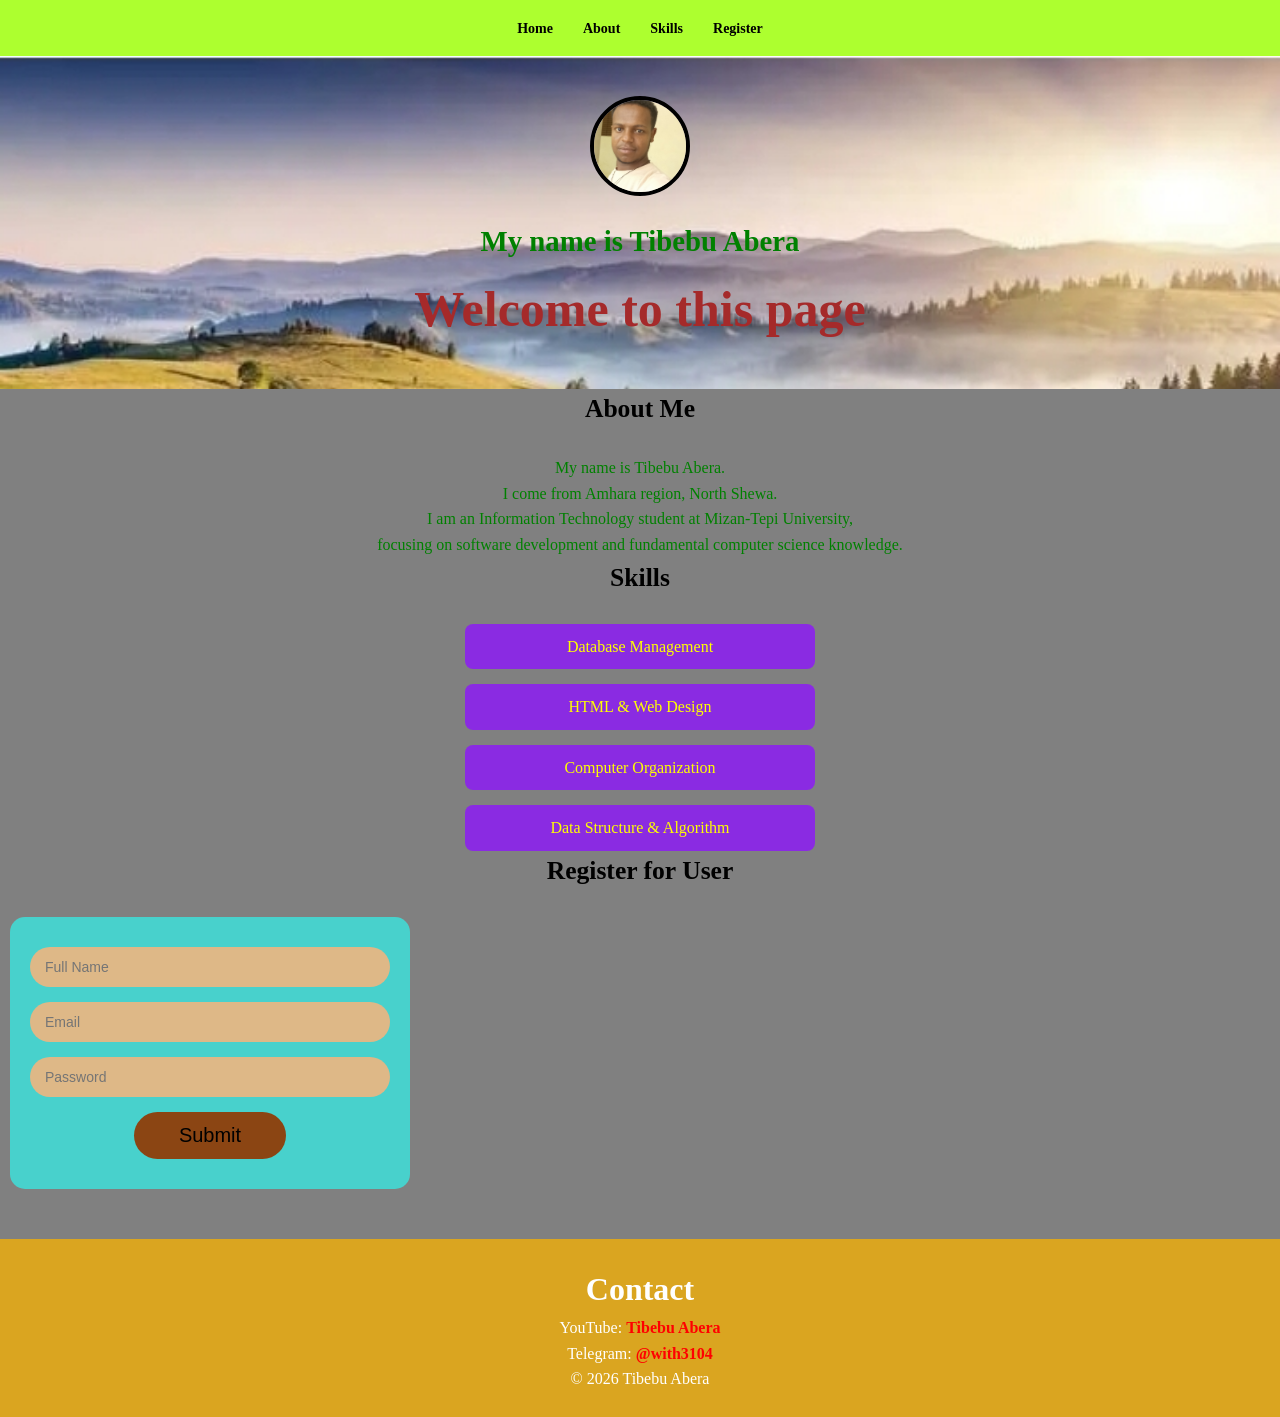
<file: index.html>
<!DOCTYPE html>
<html lang="am">
<head>
    <meta charset="UTF-8">
    <meta name="viewport" content="width=device-width, initial-scale=1.0">
    <title>Tibebu Abera | Portfolio</title>
    <link rel="stylesheet" href="style.css">
</head>
<body>
    <nav>
        <ul>
            <li><a href="#">Home</a></li>
            <li><a href="#about">About</a></li>
            <li><a href="#skills">Skills</a></li>
            <li><a href="#register">Register</a></li>
        </ul>
    </nav>

    <section id="home" class="hero">
        <img src="rr.jpg" alt="Tibebu Abera" class="profile-img">
        <h1>My name is <span>Tibebu Abera</span></h1>
        <p class="subtitle">Welcome to this page</p>
    </section>

    <section id="about" class="container">
        <h2 class="section-title">About Me</h2>
        <p>My name is Tibebu Abera. <br /> I come from Amhara region, North Shewa.</p>
        <p>I am an Information Technology student at Mizan-Tepi University, <br /> focusing on software development and fundamental computer science knowledge.</p>
    </section>

    <section id="skills" class="container">
        <h2 class="section-title">Skills</h2>
        <div class="skills-grid">
            <div class="skill-card">Database Management</div>
            <div class="skill-card">HTML & Web Design</div>
            <div class="skill-card">Computer Organization</div>
            <div class="skill-card">Data Structure & Algorithm</div>
        </div>
    </section>

    <section id="register" class="container">
        <h2 class="section-title">Register for User</h2>
        <div class="register-box">
            <form>
                <input type="text" placeholder="Full Name" required>
                <input type="email" placeholder="Email" required>
                <input type="password" placeholder="Password" required>
                <button type="submit">Submit</button>
            </form>
        </div>
    </section>

    <footer>
        <div class="contact">
            <h1>Contact</h1>
            <p>YouTube: <a href="https://youtube.com/@TibebuAbera">Tibebu Abera</a></p>
            <p>Telegram: <a href="https://t.me/with3104">@with3104</a></p>
        </div>
        <p class="copy">&copy; 2026 Tibebu Abera</p>
    </footer>
</body>
</html>
</file>
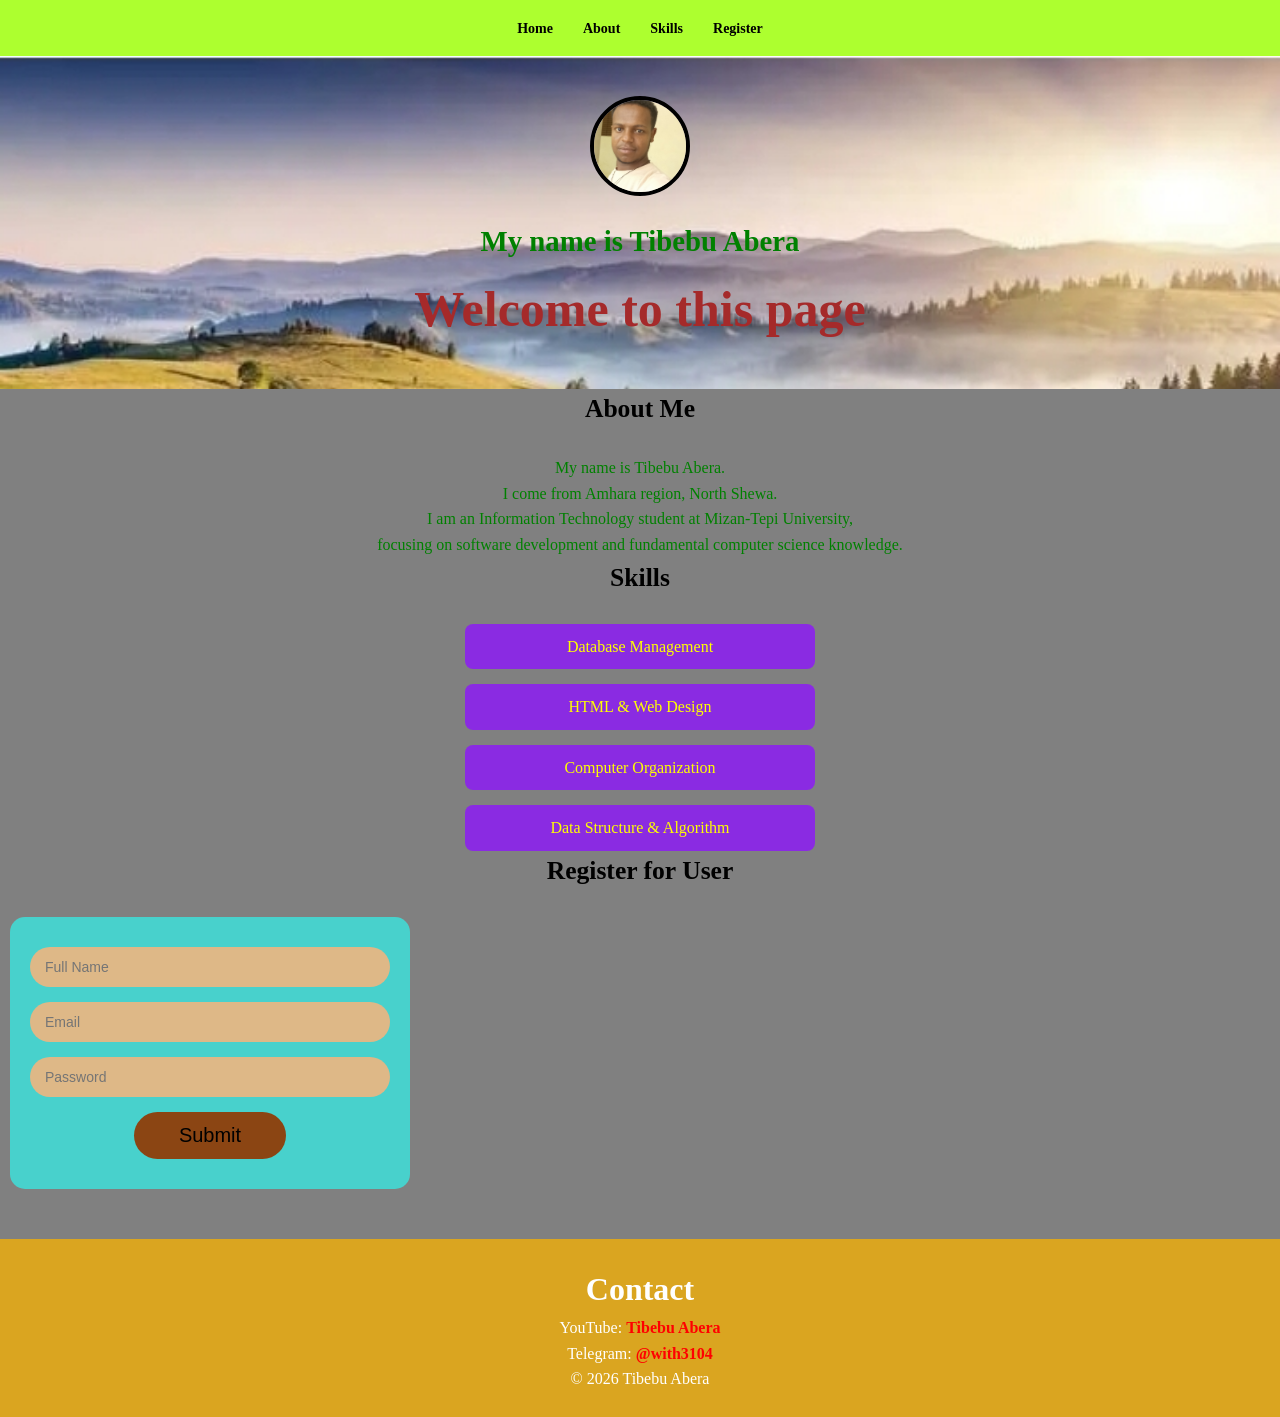
<file: idex.html>
<!DOCTYPE html>
<html lang="am">
<head>
    <meta charset="UTF-8">
    <meta name="viewport" content="width=device-width, initial-scale=1.0">
    <title>Tibebu Abera | Portfolio</title>
    <link rel="stylesheet" href="tibebu .css">
</head>
<body>
    <nav>
        <ul>
            <li><a href="#">Home</a></li>
            <li><a href="#about">About</a></li>
            <li><a href="#skills">Skills</a></li>
            <li><a href="#register">Register</a></li>
        </ul>
    </nav>

    <section id="home" class="hero">
        <img src="rr.jpg" alt="Tibebu Abera" class="profile-img">
        <h1>My name is <span>Tibebu Abera</span></h1>
        <p class="subtitle">Welcome to this page</p>
    </section>

    <section id="about" class="container">
        <h2 class="section-title">About Me</h2>
        <p>My name is Tibebu Abera. <br /> I come from Amhara region, North Shewa.</p>
        <p>I am an Information Technology student at Mizan-Tepi University, <br /> focusing on software development and fundamental computer science knowledge.</p>
    </section>

    <section id="skills" class="container">
        <h2 class="section-title">Skills</h2>
        <div class="skills-grid">
            <div class="skill-card">Database Management</div>
            <div class="skill-card">HTML & Web Design</div>
            <div class="skill-card">Computer Organization</div>
            <div class="skill-card">Data Structure & Algorithm</div>
        </div>
    </section>

    <section id="register" class="container">
        <h2 class="section-title">Register for User</h2>
        <div class="register-box">
            <form>
                <input type="text" placeholder="Full Name" required>
                <input type="email" placeholder="Email" required>
                <input type="password" placeholder="Password" required>
                <button type="submit">Submit</button>
            </form>
        </div>
    </section>

    <footer>
        <div class="contact">
            <h1>Contact</h1>
            <p>YouTube: <a href="https://youtube.com/@TibebuAbera">Tibebu Abera</a></p>
            <p>Telegram: <a href="https://t.me/with3104">@with3104</a></p>
        </div>
        <p class="copy">&copy; 2026 Tibebu Abera</p>
    </footer>
</body>
</html>
</file>
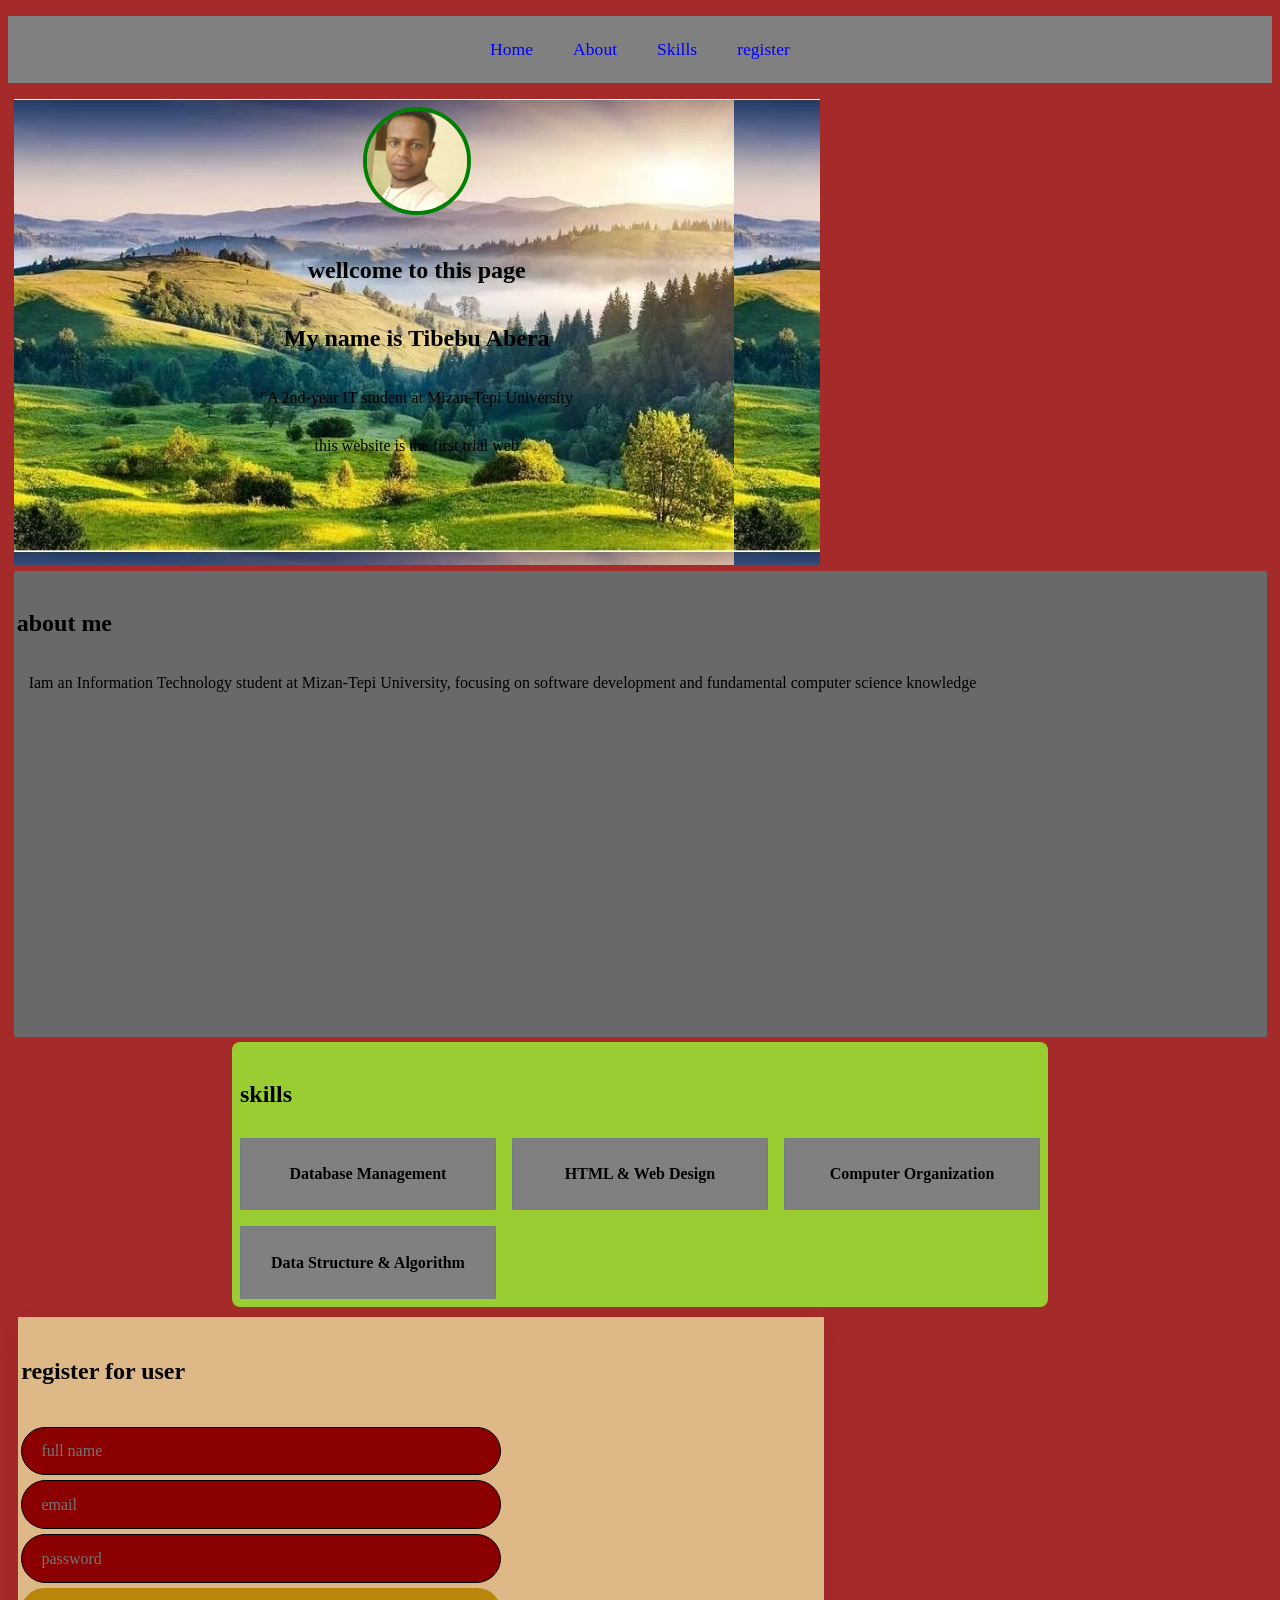
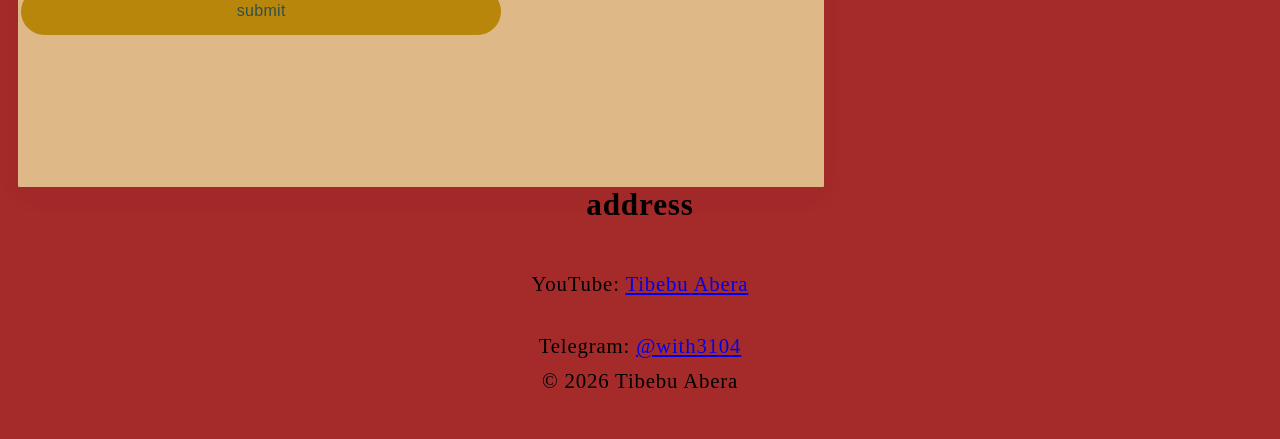
<file: pppp.html>
<!DOCTYPE html>
<html>
<head>
    <meta charset="UTF-8">
    <meta name="viewport" content="width=device-width, initial-scale=1.0">
    <title>Tibebu Abera | Portfolio</title>
    <link rel="stylesheet" href="inde.css">
    
<head>
<body>

<header>
        <nav>
             <ul>
                <li><a href="#home">Home</a></li>
                <li><a href="#about">About</a></li>
                <li><a href="#skills">Skills</a></li>
            
                <li><a href="#register">register</a></li>
            </ul>
        </nav>
    </header>
<section id="home" class="hero">
        <img src="rr.jpg" alt="" width="200"/>
        <h1>wellcome to this page</h1>
        <h2>My name is Tibebu Abera</h2>
        <p>"A 2nd-year IT student at Mizan-Tepi University</p>
        <p> this  website is the first trial web</p>
    </section>
<section id="about">
        <h2>about me</h2>
        <p>&nbsp;&nbsp;&nbsp;Iam an Information Technology student at Mizan-Tepi University, focusing on software development and fundamental computer science knowledge</p>
    </section>
<section id="skills">
        <h2>skills </h2>
        <div class="skills-grid">
            <div class="skill-card">Database Management</div>
            <div class="skill-card">HTML & Web Design</div>
            <div class="skill-card">Computer Organization</div>
            <div class="skill-card">Data Structure & Algorithm</div>
</div>

        </div>
    </section>
 <section id="register">
        <h2>register for user</h2>
        <form class="reg-form">
            <input type="text" placeholder="full name" required>
            <input type="email" placeholder="email" required>
            <input type="password" placeholder="password " required>
            <button type="submit">submit</button></button>
        </form>
    </section>
    <footer>
 <div class="contact">
     <h2>  address </h2>
<p>YouTube: <a href="https://www.youtube.com/@TibebuAbera-si4si" target="_blank">Tibebu Abera</a></p>
    <p>Telegram: <a href="https://t.me/with3104" target="_blank">@with3104</a></p>
    </div>
    <footer>
 <p>&copy; 2026 Tibebu Abera</p>
    </footer>
</body>
</html>
</file>
<file: style.css>
* {
  margin: 0;
  padding: 0;
  box-sizing: border-box;
  
}

body {
  background-color: grey;
  color: green;
  line-height: 1.6;
  text-align: center;
}

nav {
  background-color: greenyellow;
  padding: 15px;
  position: sticky ;
  top: 0;
  z-index: 100;
}

nav ul {
  list-style: none;
  display: flex;
  justify-content: center;
  gap: 30px;
}

nav ul li a {
  color: black;
  text-decoration: none;
  font-weight: bold;
  font-size: 14px;
}

nav ul li a:hover {
  border-bottom: 5px solid red;
  border-radius: 5px;
}
.hero {
  padding: 40px 20px;
  background-image: url('with.jpg');
  background-size: cover;
}
.profile-img {
  width: 100px;
  height: 100px;
  border-radius: 50px;
  object-fit: cover;
  border: 4px solid black;
  margin-bottom: 15px;
}
.hero h1 {
  color: green;
  font-size: 1.8rem;
  margin-bottom: 5px;
}
.subtitle {
  font-weight: bold;
  color: brown;
  font-size: 50px;
}
.section-title {
  color: black;
  margin-bottom: 25px;
  font-size: 1.6rem;
  font-weight: bold;
}
.skills-grid {
  display: flex;
  flex-direction: column;
  align-items: center;
  gap: 15px;
}
.skill-card {
  background-color: blueviolet;
  color: yellow;
  width: 80%;
  max-width: 350px;
  padding: 10px;
  border-radius: 8px;
  font-weight: normal;
}
.register-box {
  background-color: mediumturquoise;
  padding: 30px 20px;
  border-radius: 15px;
  max-width: 400px;
  margin: 10px;
}
.register-box input {
  width: 100%;
  background: burlywood;
  color: blue ;
  padding: 12px 15px;
  margin-bottom: 15px;
  border-radius: 25px;
  border: none;
  font-size: 14px;
}
.register-box button {
  background-color: saddlebrown;
  color: black;
  padding: 12px 45px;
  border: none;
  border-radius: 25px;
  font-weight: normal;
  font-size: 20px;
}
footer {
  background-color: goldenrod;
  color: white;
  padding: 25px 10px;
  margin-top: 50px;
}
footer a {
  color: red;
  text-decoration: none;
  font-weight: bold;
}
</file>
<file: tibebu .css>
* {
  margin: 0;
  padding: 0;
  box-sizing: border-box;
  
}

body {
  background-color: grey;
  color: green;
  line-height: 1.6;
  text-align: center;
}

nav {
  background-color: greenyellow;
  padding: 15px;
  position: sticky ;
  top: 0;
  z-index: 100;
}

nav ul {
  list-style: none;
  display: flex;
  justify-content: center;
  gap: 30px;
}

nav ul li a {
  color: black;
  text-decoration: none;
  font-weight: bold;
  font-size: 14px;
}

nav ul li a:hover {
  border-bottom: 5px solid red;
  border-radius: 5px;
}
.hero {
  padding: 40px 20px;
  background-image: url('with.jpg');
  background-size: cover;
}
.profile-img {
  width: 100px;
  height: 100px;
  border-radius: 50px;
  object-fit: cover;
  border: 4px solid black;
  margin-bottom: 15px;
}
.hero h1 {
  color: green;
  font-size: 1.8rem;
  margin-bottom: 5px;
}
.subtitle {
  font-weight: bold;
  color: brown;
  font-size: 50px;
}
.section-title {
  color: black;
  margin-bottom: 25px;
  font-size: 1.6rem;
  font-weight: bold;
}
.skills-grid {
  display: flex;
  flex-direction: column;
  align-items: center;
  gap: 15px;
}
.skill-card {
  background-color: blueviolet;
  color: yellow;
  width: 80%;
  max-width: 350px;
  padding: 10px;
  border-radius: 8px;
  font-weight: normal;
}
.register-box {
  background-color: mediumturquoise;
  padding: 30px 20px;
  border-radius: 15px;
  max-width: 400px;
  margin: 10px;
}
.register-box input {
  width: 100%;
  background: burlywood;
  color: blue ;
  padding: 12px 15px;
  margin-bottom: 15px;
  border-radius: 25px;
  border: none;
  font-size: 14px;
}
.register-box button {
  background-color: saddlebrown;
  color: black;
  padding: 12px 45px;
  border: none;
  border-radius: 25px;
  font-weight: normal;
  font-size: 20px;
}
footer {
  background-color: goldenrod;
  color: white;
  padding: 25px 10px;
  margin-top: 50px;
}
footer a {
  color: red;
  text-decoration: none;
  font-weight: bold;
}
</file>
<file: inde.css>
body {
    background: brown;
background-blend-mode: overlay;
 color: black;    
    line-height: 2.0;     
    scroll-behavior: smooth ; 
}
section {
    max-width: 800px;  
    margin: 0 auto;         
    padding: 0.5rem 0.2rem;         
    scroll-margin-top: 80px;  
    height: 50vh;
}
header {
    background: gray;
    backdrop-filter: blur(8px); 
    position: sticky;   
    top: 0;
    z-index: 100;                     
    border-bottom: 1px solid rgba red;
}
nav ul {
    border-radius: 4px;
    display: flex; 
    justify-content: center;
    gap: 2.5rem;            
    list-style: none;   
    padding: 1rem 2rem; 
    flex-wrap: wrap;
}
nav a {
    text-decoration: none;       
    color: blue;    
    font-size: 1.1rem;
    transition: 1.2s;  
    padding: 0.5rem 0;
    border-bottom: 2px solid transparent;
}
.hero {
    text-align: center;                       
    background-image: url(with.jpg); 
    border-radius: 20px
    padding-top: 1.0rem;
    padding-bottom: 0.50rem;
    max-width: 800px;
    margin: 5.50px;
}
.hero img {
    width: 100px;   
    height: 100px;              
    object-fit: cover;  
    border-radius: 50%; 
    border: 4px solid green;    
    transition: transform 0.3s;
}
.hero h1 p{
    font-size: 2.2rem;
    background: black; 
    background-clip: text;      
       color: red;
    margin-bottom: 0.75rem;
}
#about {
    background: dimgray;
    border-radius: 2px;
   padding-top: 2.5rem 1.5rem; 
   padding-bottom: 0.5rem;
   margin: 5.50px;
   max-width: 8000px;
}

#skills {
    background: yellowgreen;
    border-radius: 0.50rem;
    width: 100%;
    height: 50%;
    padding: 0.5rem 0.5rem;
}
.skills-grid {
    display: grid; 
    grid-template-columns: repeat(auto-fit, minmax(220px, 1fr));
    gap: 1rem;
    margin-top:0.51rem;
}
.skill-card {
    background: gray;
    padding: 1.2rem 0.8rem; 
    text-align: center;
    font-weight: 600;
    border-radius: 1px;
    box-shadow: 0 8px 20px rgba(brown);
    transition: 0.25s;
    border: 1px solid rgba(44,125,160,0.2);
}
.skill-card:hover {
    transform: translateY(-6px);  
    border-color: red; 
 
}
#register {
    background: burlywood;
    border-radius: 1px;
    box-shadow: 0 8px 28px rgba(0,0,0,0.04);
    padding-top: 10px;
    padding-bottom: 10px;
    margin: 10px;
}
.reg-form {
    max-width: 480px;  
    display: flex;
    flex-direction: column;
    gap:  5px;      
    margin-top: 2rem;
}
.reg-form input {
    padding: 0.9rem 1.2rem;
    border-radius: 2rem;         
    border: 1px solid black;    
    font-size: 1rem;
    background: darkred;
    transition: 2.2s;
    font-family: inherit;
}

.reg-form button {
    background: darkgoldenrod;
    border: none;
    padding: 0.9rem;
    font-size: 1rem;
    color: darkslategray;
    border-radius: 2.5rem;
    cursor: pointer;
    transition: 0.2s;
    letter-spacing: 0.3px;

}
.reg-form button:hover {
    background: linear-gradient(blue, green, yellow); 
}
footer {
    text-align: center;
    padding: 3px;
    color:  black;  
    font-size: 1.3rem;
    letter-spacing: 0.83px;
    margin-top: -3.2rem;
    margin-bottom: 2.5px;
}
</file>
